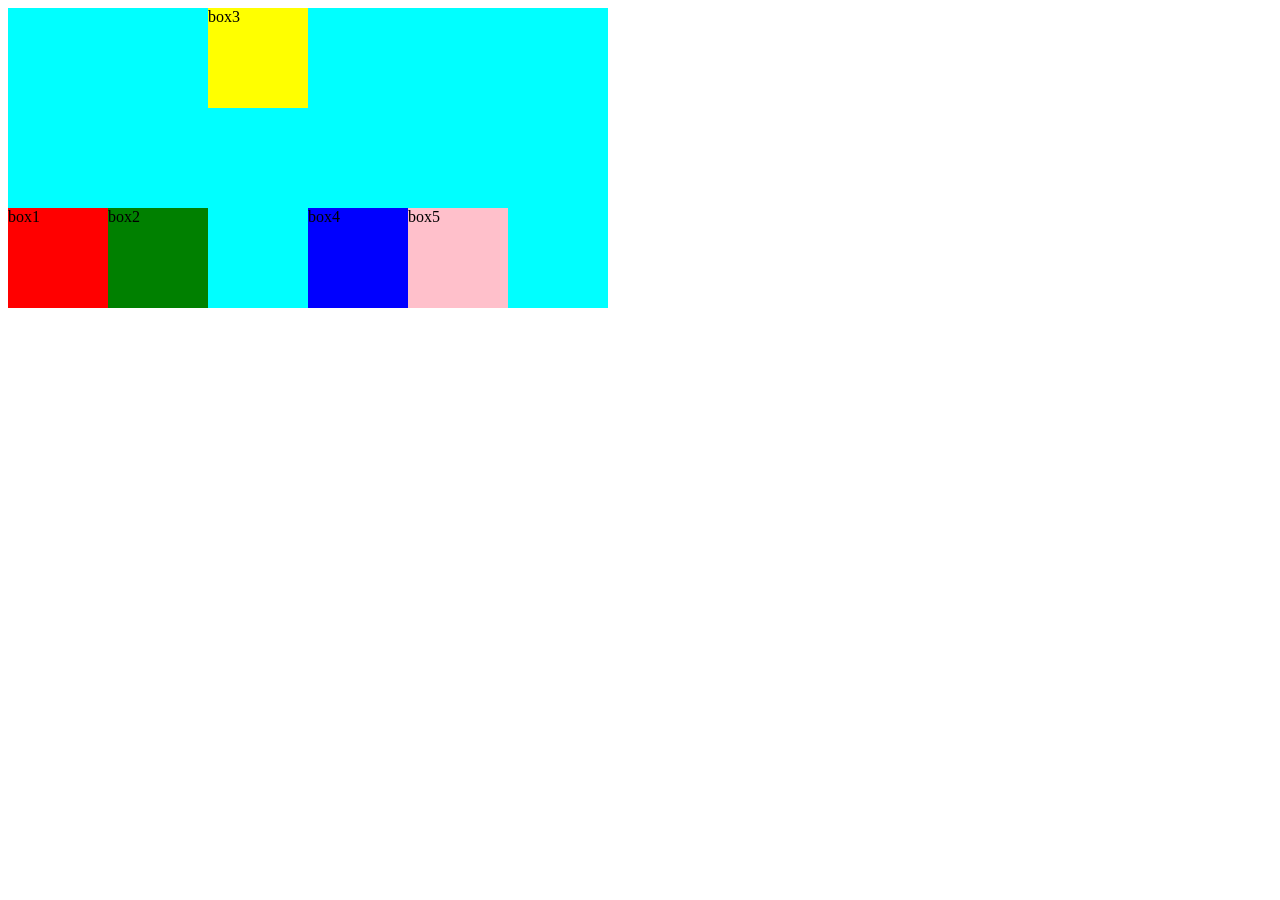
<file: flexbox.html>
<!DOCTYPE html>
<html lang="en">
<head>
    <meta charset="UTF-8">
    <meta name="viewport" content="width=device-width, initial-scale=1.0">
    <title>Flex box</title>
    <link rel="stylesheet" href="style.css">
</head>
<body>
    <div class="container">
        <div class="box" id="box1">box1</div>
        <div class="box" id="box2">box2</div>
        <div class="box" id="box3">box3</div>
        <div class="box" id="box4">box4</div>
        <div class="box" id="box5">box5</div>
        <!-- <div class="box" id="box6">box6</div> -->
        <!-- <div class="box" id="box7">box7</div> -->
        <!-- <div class="box" id="box8">box8</div> -->
        <!-- <div class="box" id="box9">box9</div> -->
    </div>
</body>
</html>
</file>
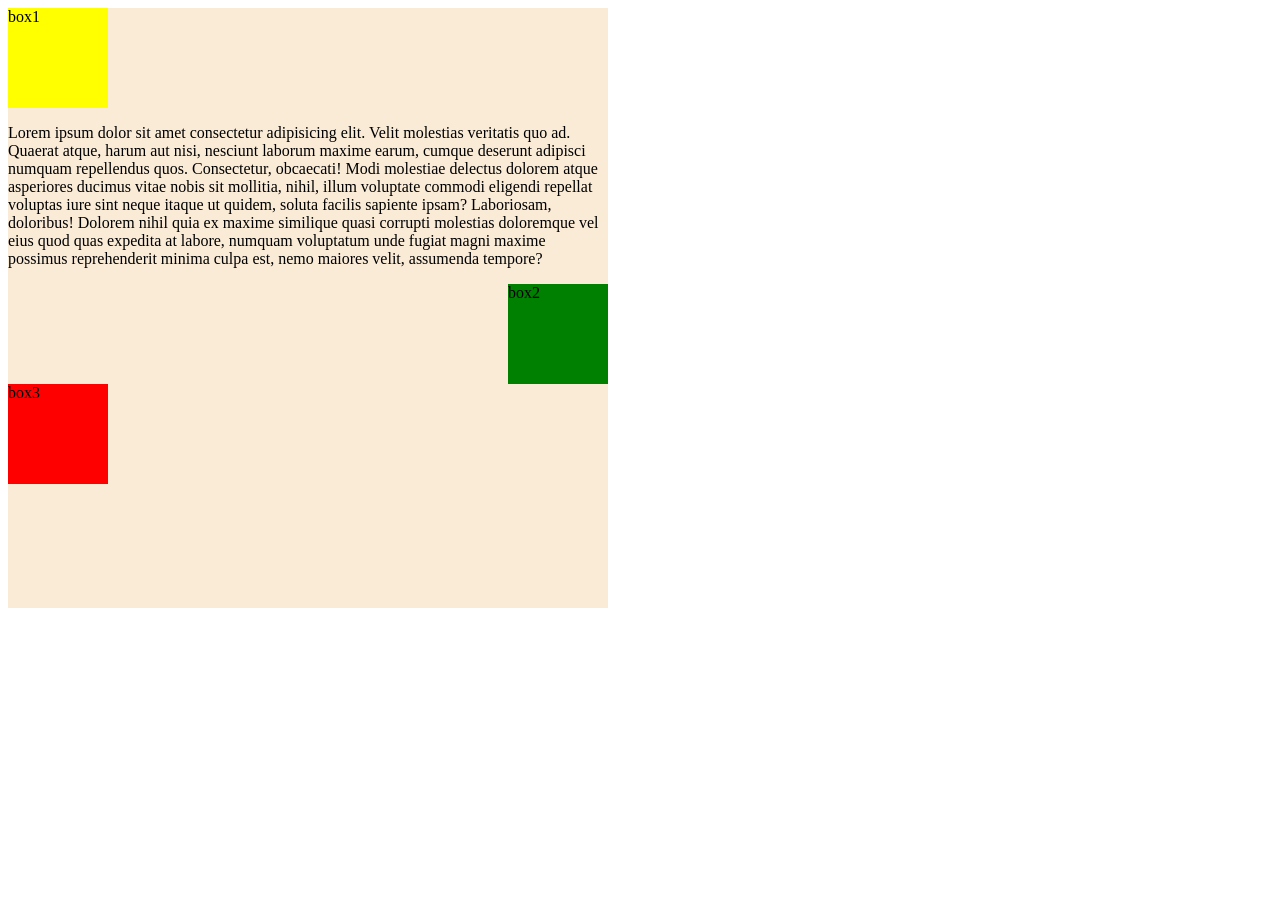
<file: float.html>
<!DOCTYPE html>
<html lang="en">
<head>
    <meta charset="UTF-8">
    <meta name="viewport" content="width=device-width, initial-scale=1.0">
    <title>Float</title>
    <link rel="stylesheet" href="style_02.css">
</head>
<body>
    <div class="main">
        <div class="box" id="box1">box1</div>
        <p>Lorem ipsum dolor sit amet consectetur adipisicing elit. Velit molestias veritatis quo ad. Quaerat atque, harum aut nisi, nesciunt laborum maxime earum, cumque deserunt adipisci numquam repellendus quos. Consectetur, obcaecati!
        Modi molestiae delectus dolorem atque asperiores ducimus vitae nobis sit mollitia, nihil, illum voluptate commodi eligendi repellat voluptas iure sint neque itaque ut quidem, soluta facilis sapiente ipsam? Laboriosam, doloribus!
        Dolorem nihil quia ex maxime similique quasi corrupti molestias doloremque vel eius quod quas expedita at labore, numquam voluptatum unde fugiat magni maxime possimus reprehenderit minima culpa est, nemo maiores velit, assumenda tempore?</p>
        <div class="box" id="box2">box2</div>
        <div class="box" id="box3">box3</div>
    </div>
</body>
</html>
</file>
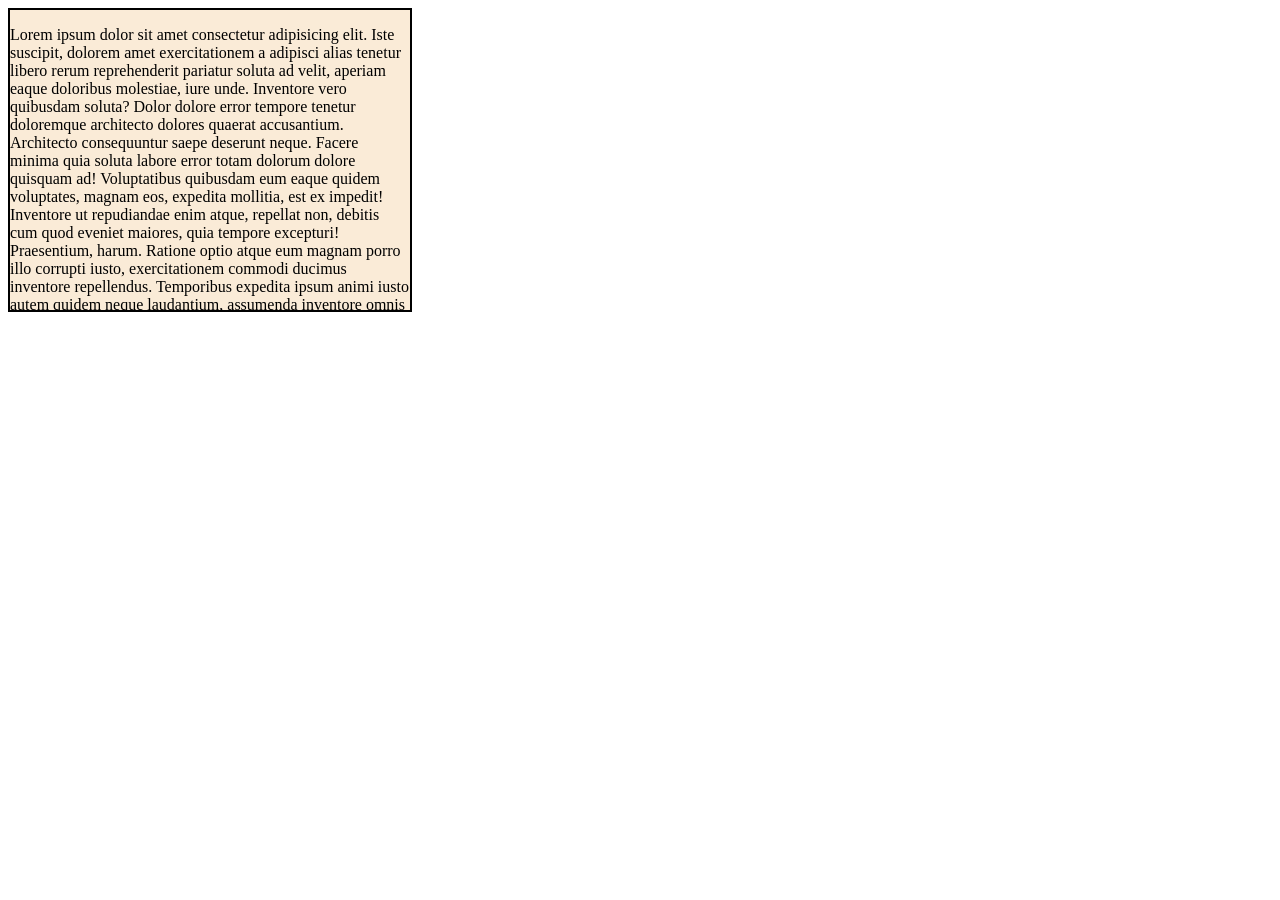
<file: overflow.html>
<!DOCTYPE html>
<html lang="en">
<head>
    <meta charset="UTF-8">
    <meta name="viewport" content="width=device-width, initial-scale=1.0">
    <title>overflow</title>
    <link rel="stylesheet" href="style_01.css">
</head>
<body>
    <div id="box">
        <p>Lorem ipsum dolor sit amet consectetur adipisicing elit. Iste suscipit, dolorem amet exercitationem a adipisci alias tenetur libero rerum reprehenderit pariatur soluta ad velit, aperiam eaque doloribus molestiae, iure unde.
        Inventore vero quibusdam soluta? Dolor dolore error tempore tenetur doloremque architecto dolores quaerat accusantium. Architecto consequuntur saepe deserunt neque. Facere minima quia soluta labore error totam dolorum dolore quisquam ad!
        Voluptatibus quibusdam eum eaque quidem voluptates, magnam eos, expedita mollitia, est ex impedit! Inventore ut repudiandae enim atque, repellat non, debitis cum quod eveniet maiores, quia tempore excepturi! Praesentium, harum.
        Ratione optio atque eum magnam porro illo corrupti iusto, exercitationem commodi ducimus inventore repellendus. Temporibus expedita ipsum animi iusto autem quidem neque laudantium, assumenda inventore omnis nisi quaerat labore dolor.
        Corrupti nisi incidunt vero repellendus eaque, veniam perferendis aspernatur nemo, tempore cum, animi eveniet unde deserunt id qui laudantium impedit reprehenderit. Velit reprehenderit ea cum obcaecati odit quas, illo atque.
        Esse quos cupiditate laboriosam cumque natus, odit officia, voluptates dolorem commodi, tenetur dolorum voluptate. Fugit est beatae distinctio dolorum, voluptates, harum adipisci minima sapiente maxime alias non voluptatum dicta vel?
        Velit est quasi nam nostrum veniam totam consequuntur numquam et soluta voluptas autem inventore vel, accusamus nemo repellat reiciendis porro esse? Dolorum, voluptate tempore? Explicabo exercitationem ratione voluptatibus perferendis laborum?
        Deleniti autem maxime eaque quaerat veniam, ipsa omnis. Deserunt tenetur aliquam odio, accusantium quas eligendi aperiam assumenda iure nemo a pariatur reprehenderit aut sint ex ab dicta praesentium soluta atque!
        Odio iste excepturi nemo nihil qui est omnis eum, et ex optio impedit laboriosam quam autem? Eligendi, quisquam ipsum ullam saepe adipisci veniam eveniet dolore. Quidem doloribus consequatur laudantium at?
        Labore alias, quod suscipit possimus animi explicabo quo beatae iste! Dicta odit voluptas eligendi dolorem, dignissimos inventore, velit facere consequuntur magnam quod quisquam vitae sed officia eaque ratione, similique vel.</p>
    </div>
</body>
</html>
</file>
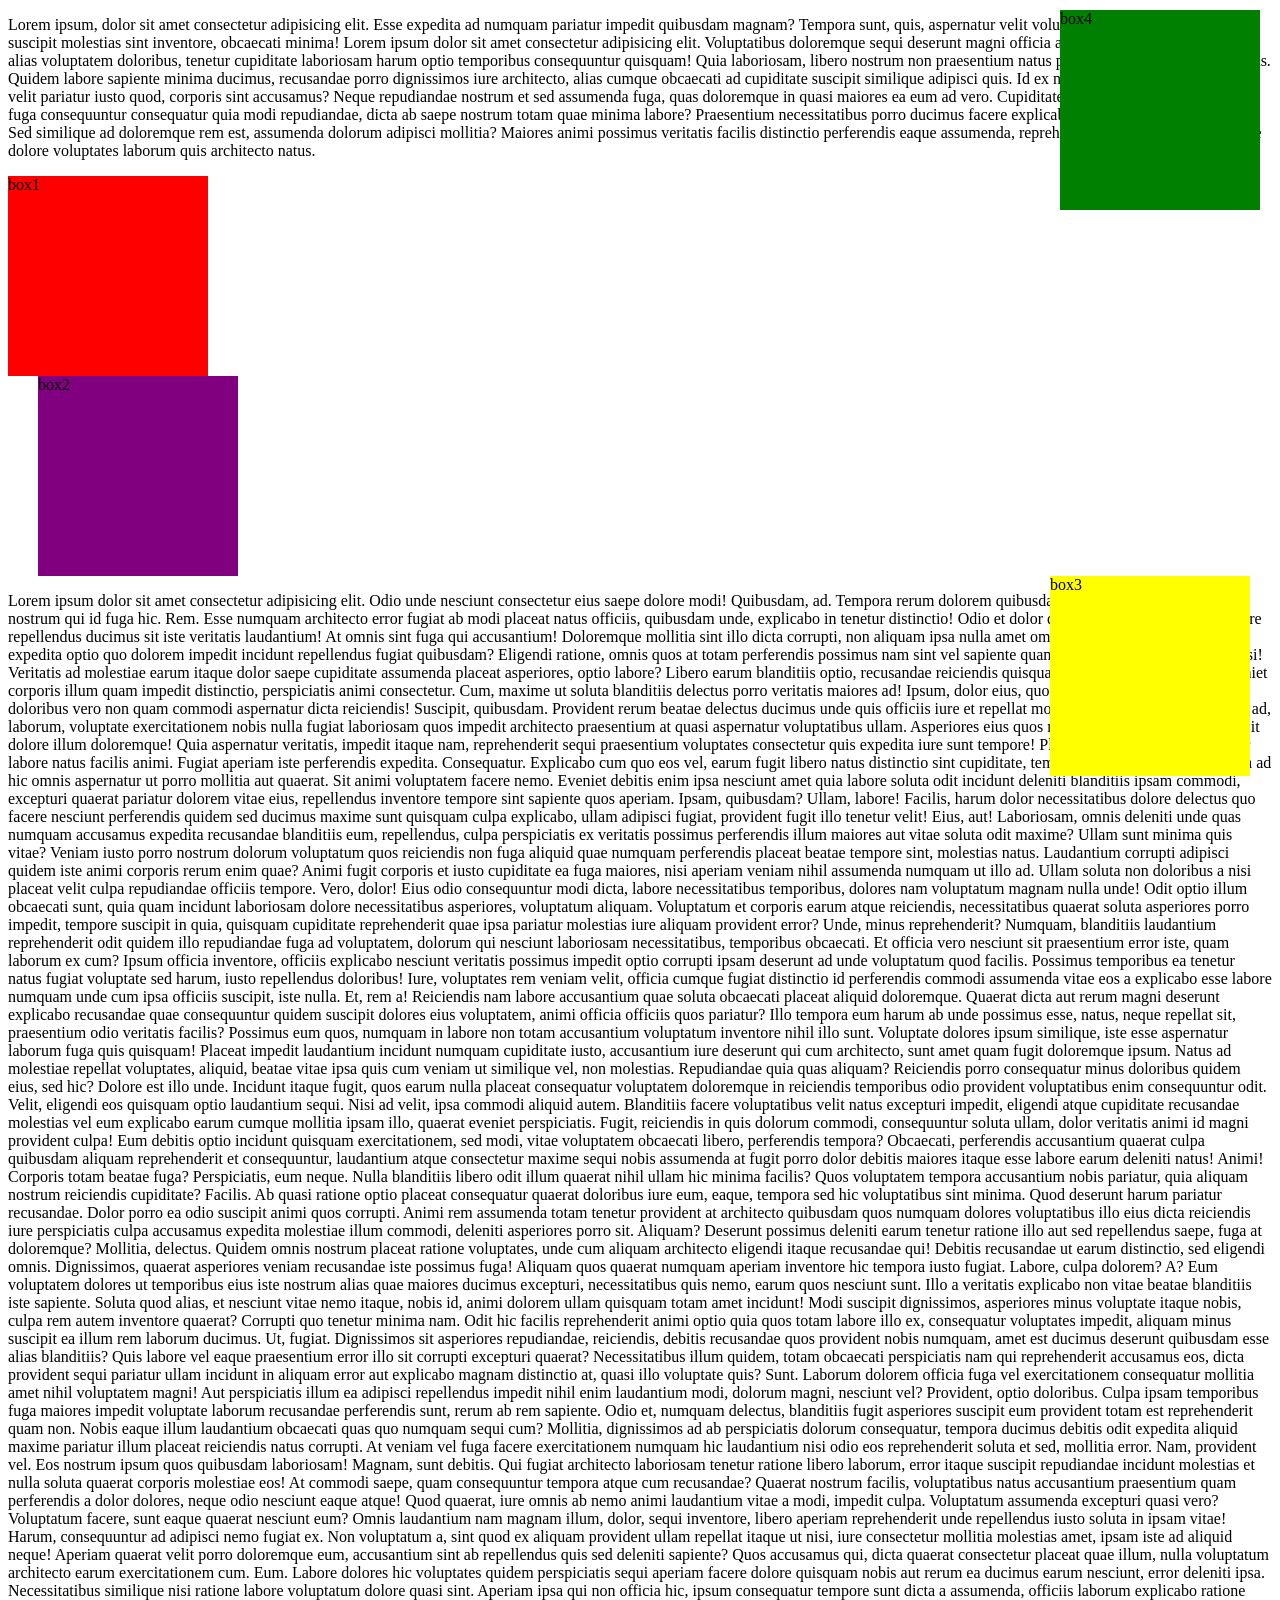
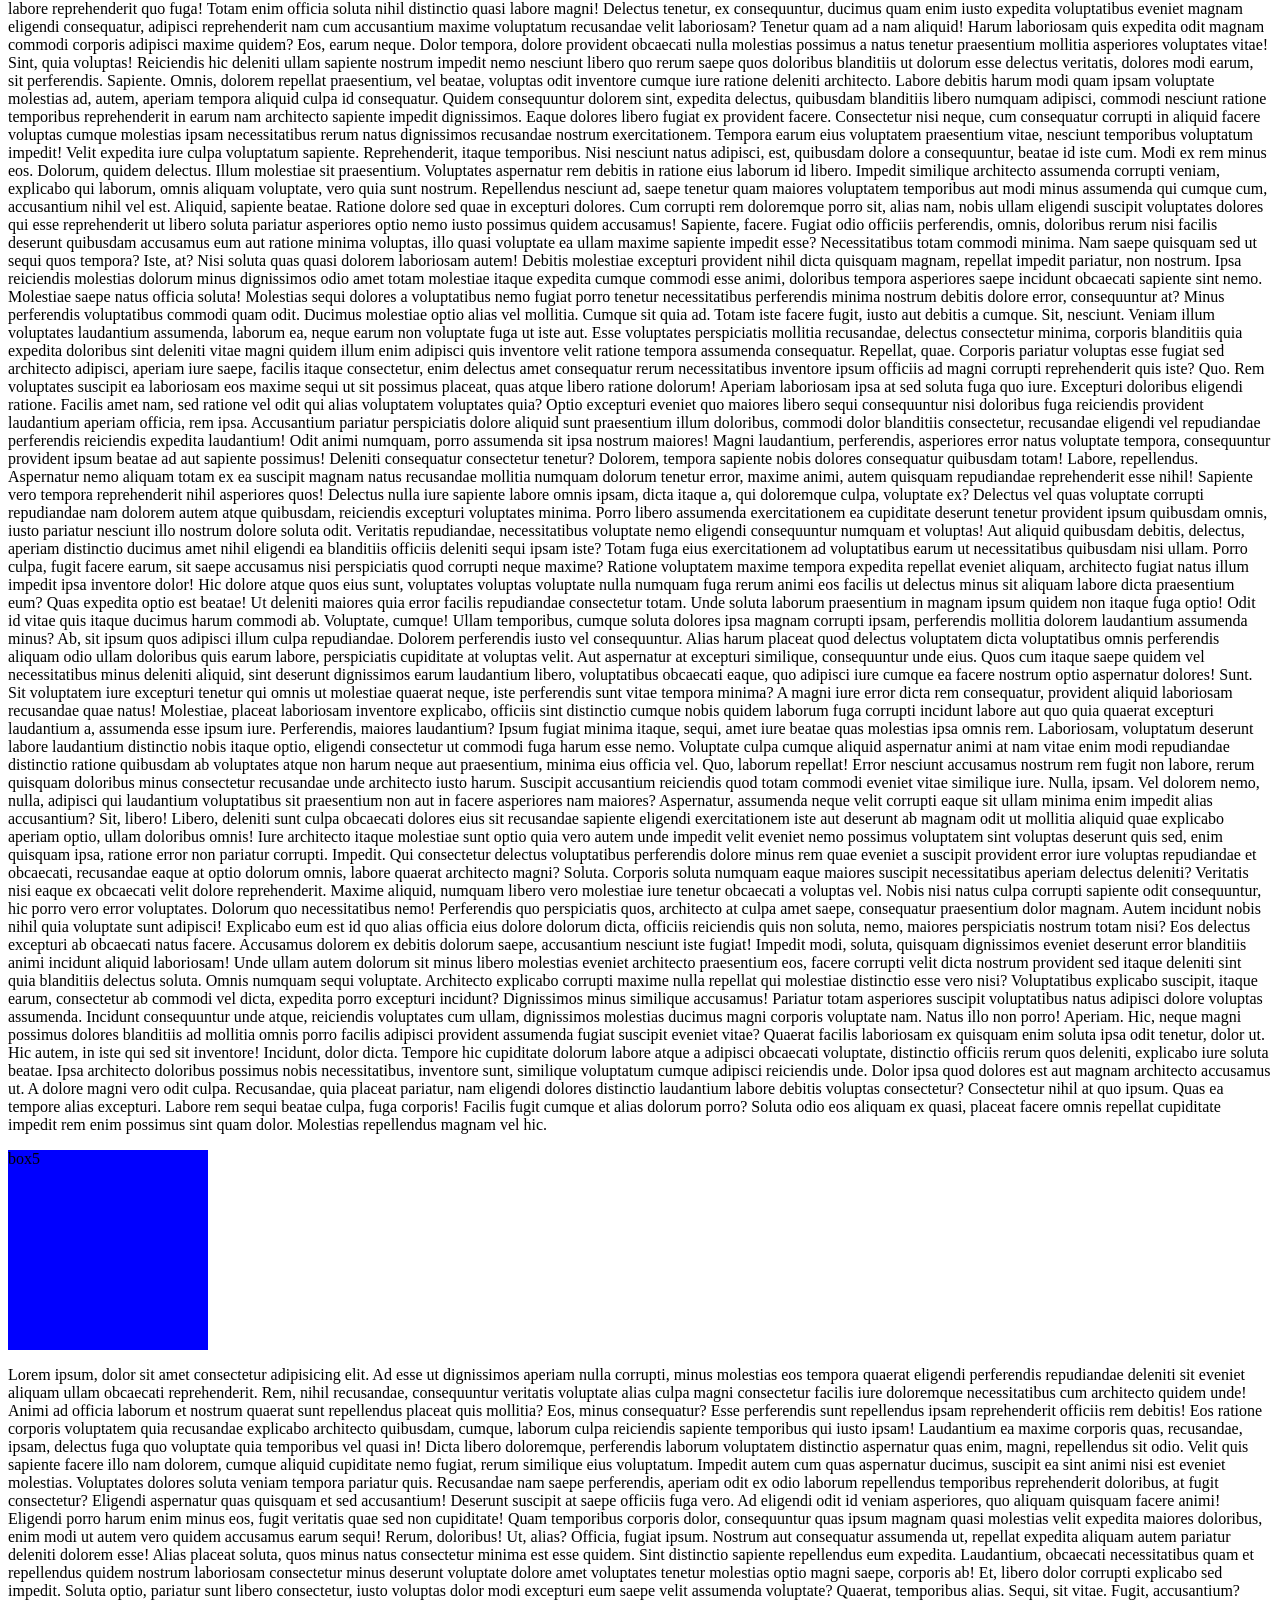
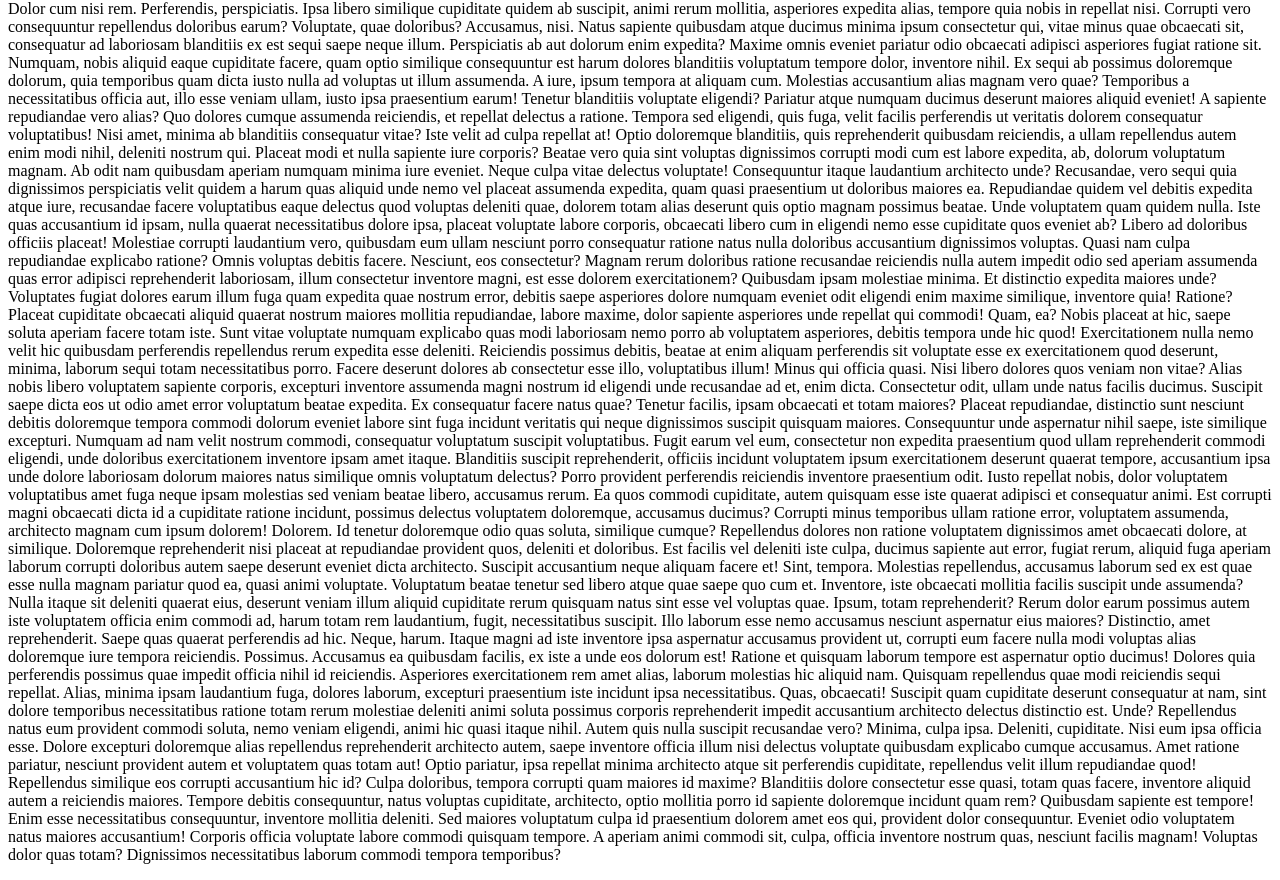
<file: position.html>
<!DOCTYPE html>
<html lang="en">
<head>
    <meta charset="UTF-8">
    <meta name="viewport" content="width=device-width, initial-scale=1.0">
    <title>position</title>
    <link rel="stylesheet" href="style_0.css">
</head>
<body>
    <p>Lorem ipsum, dolor sit amet consectetur adipisicing elit. Esse expedita ad numquam pariatur impedit quibusdam magnam? Tempora sunt, quis, aspernatur velit voluptatum nesciunt necessitatibus suscipit molestias sint inventore, obcaecati minima! Lorem ipsum dolor sit amet consectetur adipisicing elit. Voluptatibus doloremque sequi deserunt magni officia aliquam nobis dolorem id, amet alias voluptatem doloribus, tenetur cupiditate laboriosam harum optio temporibus consequuntur quisquam!
        Quia laboriosam, libero nostrum non praesentium natus provident fuga impedit doloribus. Quidem labore sapiente minima ducimus, recusandae porro dignissimos iure architecto, alias cumque obcaecati ad cupiditate suscipit similique adipisci quis.
        Id ex nam possimus ratione et amet velit pariatur iusto quod, corporis sint accusamus? Neque repudiandae nostrum et sed assumenda fuga, quas doloremque in quasi maiores ea eum ad vero.
        Cupiditate quos optio doloribus neque fuga consequuntur consequatur quia modi repudiandae, dicta ab saepe nostrum totam quae minima labore? Praesentium necessitatibus porro ducimus facere explicabo ea sunt expedita error quia.
        Sed similique ad doloremque rem est, assumenda dolorum adipisci mollitia? Maiores animi possimus veritatis facilis distinctio perferendis eaque assumenda, reprehenderit deleniti sunt aliquid iste dolore voluptates laborum quis architecto natus.</p>
        <div class="box" id="box1">box1</div>
        <div class="box" id="box2">box2</div>
        <div class="box" id="box3">box3</div>
        <div class="box" id="box4">box4</div>
        <p>Lorem ipsum dolor sit amet consectetur adipisicing elit. Odio unde nesciunt consectetur eius saepe dolore modi! Quibusdam, ad. Tempora rerum dolorem quibusdam molestiae? Praesentium nostrum qui id fuga hic. Rem.
        Esse numquam architecto error fugiat ab modi placeat natus officiis, quibusdam unde, explicabo in tenetur distinctio! Odio et dolor quidem adipisci quia, nihil labore repellendus ducimus sit iste veritatis laudantium!
        At omnis sint fuga qui accusantium! Doloremque mollitia sint illo dicta corrupti, non aliquam ipsa nulla amet omnis, sunt, accusantium cum expedita optio quo dolorem impedit incidunt repellendus fugiat quibusdam?
        Eligendi ratione, omnis quos at totam perferendis possimus nam sint vel sapiente quam magnam. Suscipit, libero quasi! Veritatis ad molestiae earum itaque dolor saepe cupiditate assumenda placeat asperiores, optio labore?
        Libero earum blanditiis optio, recusandae reiciendis quisquam totam tempore aut iure, eveniet corporis illum quam impedit distinctio, perspiciatis animi consectetur. Cum, maxime ut soluta blanditiis delectus porro veritatis maiores ad!
        Ipsum, dolor eius, quos corporis id obcaecati veritatis doloribus vero non quam commodi aspernatur dicta reiciendis! Suscipit, quibusdam. Provident rerum beatae delectus ducimus unde quis officiis iure et repellat molestiae.
        Quae sequi laudantium ad, laborum, voluptate exercitationem nobis nulla fugiat laboriosam quos impedit architecto praesentium at quasi aspernatur voluptatibus ullam. Asperiores eius quos mollitia repudiandae, laborum sit dolore illum doloremque!
        Quia aspernatur veritatis, impedit itaque nam, reprehenderit sequi praesentium voluptates consectetur quis expedita iure sunt tempore! Placeat, temporibus illo? Tenetur labore natus facilis animi. Fugiat aperiam iste perferendis expedita. Consequatur.
        Explicabo cum quo eos vel, earum fugit libero natus distinctio sint cupiditate, temporibus esse facilis laudantium ad hic omnis aspernatur ut porro mollitia aut quaerat. Sit animi voluptatem facere nemo.
        Eveniet debitis enim ipsa nesciunt amet quia labore soluta odit incidunt deleniti blanditiis ipsam commodi, excepturi quaerat pariatur dolorem vitae eius, repellendus inventore tempore sint sapiente quos aperiam. Ipsam, quibusdam?
        Ullam, labore! Facilis, harum dolor necessitatibus dolore delectus quo facere nesciunt perferendis quidem sed ducimus maxime sunt quisquam culpa explicabo, ullam adipisci fugiat, provident fugit illo tenetur velit! Eius, aut!
        Laboriosam, omnis deleniti unde quas numquam accusamus expedita recusandae blanditiis eum, repellendus, culpa perspiciatis ex veritatis possimus perferendis illum maiores aut vitae soluta odit maxime? Ullam sunt minima quis vitae?
        Veniam iusto porro nostrum dolorum voluptatum quos reiciendis non fuga aliquid quae numquam perferendis placeat beatae tempore sint, molestias natus. Laudantium corrupti adipisci quidem iste animi corporis rerum enim quae?
        Animi fugit corporis et iusto cupiditate ea fuga maiores, nisi aperiam veniam nihil assumenda numquam ut illo ad. Ullam soluta non doloribus a nisi placeat velit culpa repudiandae officiis tempore.
        Vero, dolor! Eius odio consequuntur modi dicta, labore necessitatibus temporibus, dolores nam voluptatum magnam nulla unde! Odit optio illum obcaecati sunt, quia quam incidunt laboriosam dolore necessitatibus asperiores, voluptatum aliquam.
        Voluptatum et corporis earum atque reiciendis, necessitatibus quaerat soluta asperiores porro impedit, tempore suscipit in quia, quisquam cupiditate reprehenderit quae ipsa pariatur molestias iure aliquam provident error? Unde, minus reprehenderit?
        Numquam, blanditiis laudantium reprehenderit odit quidem illo repudiandae fuga ad voluptatem, dolorum qui nesciunt laboriosam necessitatibus, temporibus obcaecati. Et officia vero nesciunt sit praesentium error iste, quam laborum ex cum?
        Ipsum officia inventore, officiis explicabo nesciunt veritatis possimus impedit optio corrupti ipsam deserunt ad unde voluptatum quod facilis. Possimus temporibus ea tenetur natus fugiat voluptate sed harum, iusto repellendus doloribus!
        Iure, voluptates rem veniam velit, officia cumque fugiat distinctio id perferendis commodi assumenda vitae eos a explicabo esse labore numquam unde cum ipsa officiis suscipit, iste nulla. Et, rem a!
        Reiciendis nam labore accusantium quae soluta obcaecati placeat aliquid doloremque. Quaerat dicta aut rerum magni deserunt explicabo recusandae quae consequuntur quidem suscipit dolores eius voluptatem, animi officia officiis quos pariatur?
        Illo tempora eum harum ab unde possimus esse, natus, neque repellat sit, praesentium odio veritatis facilis? Possimus eum quos, numquam in labore non totam accusantium voluptatum inventore nihil illo sunt.
        Voluptate dolores ipsum similique, iste esse aspernatur laborum fuga quis quisquam! Placeat impedit laudantium incidunt numquam cupiditate iusto, accusantium iure deserunt qui cum architecto, sunt amet quam fugit doloremque ipsum.
        Natus ad molestiae repellat voluptates, aliquid, beatae vitae ipsa quis cum veniam ut similique vel, non molestias. Repudiandae quia quas aliquam? Reiciendis porro consequatur minus doloribus quidem eius, sed hic?
        Dolore est illo unde. Incidunt itaque fugit, quos earum nulla placeat consequatur voluptatem doloremque in reiciendis temporibus odio provident voluptatibus enim consequuntur odit. Velit, eligendi eos quisquam optio laudantium sequi.
        Nisi ad velit, ipsa commodi aliquid autem. Blanditiis facere voluptatibus velit natus excepturi impedit, eligendi atque cupiditate recusandae molestias vel eum explicabo earum cumque mollitia ipsam illo, quaerat eveniet perspiciatis.
        Fugit, reiciendis in quis dolorum commodi, consequuntur soluta ullam, dolor veritatis animi id magni provident culpa! Eum debitis optio incidunt quisquam exercitationem, sed modi, vitae voluptatem obcaecati libero, perferendis tempora?
        Obcaecati, perferendis accusantium quaerat culpa quibusdam aliquam reprehenderit et consequuntur, laudantium atque consectetur maxime sequi nobis assumenda at fugit porro dolor debitis maiores itaque esse labore earum deleniti natus! Animi!
        Corporis totam beatae fuga? Perspiciatis, eum neque. Nulla blanditiis libero odit illum quaerat nihil ullam hic minima facilis? Quos voluptatem tempora accusantium nobis pariatur, quia aliquam nostrum reiciendis cupiditate? Facilis.
        Ab quasi ratione optio placeat consequatur quaerat doloribus iure eum, eaque, tempora sed hic voluptatibus sint minima. Quod deserunt harum pariatur recusandae. Dolor porro ea odio suscipit animi quos corrupti.
        Animi rem assumenda totam tenetur provident at architecto quibusdam quos numquam dolores voluptatibus illo eius dicta reiciendis iure perspiciatis culpa accusamus expedita molestiae illum commodi, deleniti asperiores porro sit. Aliquam?
        Deserunt possimus deleniti earum tenetur ratione illo aut sed repellendus saepe, fuga at doloremque? Mollitia, delectus. Quidem omnis nostrum placeat ratione voluptates, unde cum aliquam architecto eligendi itaque recusandae qui!
        Debitis recusandae ut earum distinctio, sed eligendi omnis. Dignissimos, quaerat asperiores veniam recusandae iste possimus fuga! Aliquam quos quaerat numquam aperiam inventore hic tempora iusto fugiat. Labore, culpa dolorem? A?
        Eum voluptatem dolores ut temporibus eius iste nostrum alias quae maiores ducimus excepturi, necessitatibus quis nemo, earum quos nesciunt sunt. Illo a veritatis explicabo non vitae beatae blanditiis iste sapiente.
        Soluta quod alias, et nesciunt vitae nemo itaque, nobis id, animi dolorem ullam quisquam totam amet incidunt! Modi suscipit dignissimos, asperiores minus voluptate itaque nobis, culpa rem autem inventore quaerat?
        Corrupti quo tenetur minima nam. Odit hic facilis reprehenderit animi optio quia quos totam labore illo ex, consequatur voluptates impedit, aliquam minus suscipit ea illum rem laborum ducimus. Ut, fugiat.
        Dignissimos sit asperiores repudiandae, reiciendis, debitis recusandae quos provident nobis numquam, amet est ducimus deserunt quibusdam esse alias blanditiis? Quis labore vel eaque praesentium error illo sit corrupti excepturi quaerat?
        Necessitatibus illum quidem, totam obcaecati perspiciatis nam qui reprehenderit accusamus eos, dicta provident sequi pariatur ullam incidunt in aliquam error aut explicabo magnam distinctio at, quasi illo voluptate quis? Sunt.
        Laborum dolorem officia fuga vel exercitationem consequatur mollitia amet nihil voluptatem magni! Aut perspiciatis illum ea adipisci repellendus impedit nihil enim laudantium modi, dolorum magni, nesciunt vel? Provident, optio doloribus.
        Culpa ipsam temporibus fuga maiores impedit voluptate laborum recusandae perferendis sunt, rerum ab rem sapiente. Odio et, numquam delectus, blanditiis fugit asperiores suscipit eum provident totam est reprehenderit quam non.
        Nobis eaque illum laudantium obcaecati quas quo numquam sequi cum? Mollitia, dignissimos ad ab perspiciatis dolorum consequatur, tempora ducimus debitis odit expedita aliquid maxime pariatur illum placeat reiciendis natus corrupti.
        At veniam vel fuga facere exercitationem numquam hic laudantium nisi odio eos reprehenderit soluta et sed, mollitia error. Nam, provident vel. Eos nostrum ipsum quos quibusdam laboriosam! Magnam, sunt debitis.
        Qui fugiat architecto laboriosam tenetur ratione libero laborum, error itaque suscipit repudiandae incidunt molestias et nulla soluta quaerat corporis molestiae eos! At commodi saepe, quam consequuntur tempora atque cum recusandae?
        Quaerat nostrum facilis, voluptatibus natus accusantium praesentium quam perferendis a dolor dolores, neque odio nesciunt eaque atque! Quod quaerat, iure omnis ab nemo animi laudantium vitae a modi, impedit culpa.
        Voluptatum assumenda excepturi quasi vero? Voluptatum facere, sunt eaque quaerat nesciunt eum? Omnis laudantium nam magnam illum, dolor, sequi inventore, libero aperiam reprehenderit unde repellendus iusto soluta in ipsam vitae!
        Harum, consequuntur ad adipisci nemo fugiat ex. Non voluptatum a, sint quod ex aliquam provident ullam repellat itaque ut nisi, iure consectetur mollitia molestias amet, ipsam iste ad aliquid neque!
        Aperiam quaerat velit porro doloremque eum, accusantium sint ab repellendus quis sed deleniti sapiente? Quos accusamus qui, dicta quaerat consectetur placeat quae illum, nulla voluptatum architecto earum exercitationem cum. Eum.
        Labore dolores hic voluptates quidem perspiciatis sequi aperiam facere dolore quisquam nobis aut rerum ea ducimus earum nesciunt, error deleniti ipsa. Necessitatibus similique nisi ratione labore voluptatum dolore quasi sint.
        Aperiam ipsa qui non officia hic, ipsum consequatur tempore sunt dicta a assumenda, officiis laborum explicabo ratione labore reprehenderit quo fuga! Totam enim officia soluta nihil distinctio quasi labore magni!
        Delectus tenetur, ex consequuntur, ducimus quam enim iusto expedita voluptatibus eveniet magnam eligendi consequatur, adipisci reprehenderit nam cum accusantium maxime voluptatum recusandae velit laboriosam? Tenetur quam ad a nam aliquid!
        Harum laboriosam quis expedita odit magnam commodi corporis adipisci maxime quidem? Eos, earum neque. Dolor tempora, dolore provident obcaecati nulla molestias possimus a natus tenetur praesentium mollitia asperiores voluptates vitae!
        Sint, quia voluptas! Reiciendis hic deleniti ullam sapiente nostrum impedit nemo nesciunt libero quo rerum saepe quos doloribus blanditiis ut dolorum esse delectus veritatis, dolores modi earum, sit perferendis. Sapiente.
        Omnis, dolorem repellat praesentium, vel beatae, voluptas odit inventore cumque iure ratione deleniti architecto. Labore debitis harum modi quam ipsam voluptate molestias ad, autem, aperiam tempora aliquid culpa id consequatur.
        Quidem consequuntur dolorem sint, expedita delectus, quibusdam blanditiis libero numquam adipisci, commodi nesciunt ratione temporibus reprehenderit in earum nam architecto sapiente impedit dignissimos. Eaque dolores libero fugiat ex provident facere.
        Consectetur nisi neque, cum consequatur corrupti in aliquid facere voluptas cumque molestias ipsam necessitatibus rerum natus dignissimos recusandae nostrum exercitationem. Tempora earum eius voluptatem praesentium vitae, nesciunt temporibus voluptatum impedit!
        Velit expedita iure culpa voluptatum sapiente. Reprehenderit, itaque temporibus. Nisi nesciunt natus adipisci, est, quibusdam dolore a consequuntur, beatae id iste cum. Modi ex rem minus eos. Dolorum, quidem delectus.
        Illum molestiae sit praesentium. Voluptates aspernatur rem debitis in ratione eius laborum id libero. Impedit similique architecto assumenda corrupti veniam, explicabo qui laborum, omnis aliquam voluptate, vero quia sunt nostrum.
        Repellendus nesciunt ad, saepe tenetur quam maiores voluptatem temporibus aut modi minus assumenda qui cumque cum, accusantium nihil vel est. Aliquid, sapiente beatae. Ratione dolore sed quae in excepturi dolores.
        Cum corrupti rem doloremque porro sit, alias nam, nobis ullam eligendi suscipit voluptates dolores qui esse reprehenderit ut libero soluta pariatur asperiores optio nemo iusto possimus quidem accusamus! Sapiente, facere.
        Fugiat odio officiis perferendis, omnis, doloribus rerum nisi facilis deserunt quibusdam accusamus eum aut ratione minima voluptas, illo quasi voluptate ea ullam maxime sapiente impedit esse? Necessitatibus totam commodi minima.
        Nam saepe quisquam sed ut sequi quos tempora? Iste, at? Nisi soluta quas quasi dolorem laboriosam autem! Debitis molestiae excepturi provident nihil dicta quisquam magnam, repellat impedit pariatur, non nostrum.
        Ipsa reiciendis molestias dolorum minus dignissimos odio amet totam molestiae itaque expedita cumque commodi esse animi, doloribus tempora asperiores saepe incidunt obcaecati sapiente sint nemo. Molestiae saepe natus officia soluta!
        Molestias sequi dolores a voluptatibus nemo fugiat porro tenetur necessitatibus perferendis minima nostrum debitis dolore error, consequuntur at? Minus perferendis voluptatibus commodi quam odit. Ducimus molestiae optio alias vel mollitia.
        Cumque sit quia ad. Totam iste facere fugit, iusto aut debitis a cumque. Sit, nesciunt. Veniam illum voluptates laudantium assumenda, laborum ea, neque earum non voluptate fuga ut iste aut.
        Esse voluptates perspiciatis mollitia recusandae, delectus consectetur minima, corporis blanditiis quia expedita doloribus sint deleniti vitae magni quidem illum enim adipisci quis inventore velit ratione tempora assumenda consequatur. Repellat, quae.
        Corporis pariatur voluptas esse fugiat sed architecto adipisci, aperiam iure saepe, facilis itaque consectetur, enim delectus amet consequatur rerum necessitatibus inventore ipsum officiis ad magni corrupti reprehenderit quis iste? Quo.
        Rem voluptates suscipit ea laboriosam eos maxime sequi ut sit possimus placeat, quas atque libero ratione dolorum! Aperiam laboriosam ipsa at sed soluta fuga quo iure. Excepturi doloribus eligendi ratione.
        Facilis amet nam, sed ratione vel odit qui alias voluptatem voluptates quia? Optio excepturi eveniet quo maiores libero sequi consequuntur nisi doloribus fuga reiciendis provident laudantium aperiam officia, rem ipsa.
        Accusantium pariatur perspiciatis dolore aliquid sunt praesentium illum doloribus, commodi dolor blanditiis consectetur, recusandae eligendi vel repudiandae perferendis reiciendis expedita laudantium! Odit animi numquam, porro assumenda sit ipsa nostrum maiores!
        Magni laudantium, perferendis, asperiores error natus voluptate tempora, consequuntur provident ipsum beatae ad aut sapiente possimus! Deleniti consequatur consectetur tenetur? Dolorem, tempora sapiente nobis dolores consequatur quibusdam totam! Labore, repellendus.
        Aspernatur nemo aliquam totam ex ea suscipit magnam natus recusandae mollitia numquam dolorum tenetur error, maxime animi, autem quisquam repudiandae reprehenderit esse nihil! Sapiente vero tempora reprehenderit nihil asperiores quos!
        Delectus nulla iure sapiente labore omnis ipsam, dicta itaque a, qui doloremque culpa, voluptate ex? Delectus vel quas voluptate corrupti repudiandae nam dolorem autem atque quibusdam, reiciendis excepturi voluptates minima.
        Porro libero assumenda exercitationem ea cupiditate deserunt tenetur provident ipsum quibusdam omnis, iusto pariatur nesciunt illo nostrum dolore soluta odit. Veritatis repudiandae, necessitatibus voluptate nemo eligendi consequuntur numquam et voluptas!
        Aut aliquid quibusdam debitis, delectus, aperiam distinctio ducimus amet nihil eligendi ea blanditiis officiis deleniti sequi ipsam iste? Totam fuga eius exercitationem ad voluptatibus earum ut necessitatibus quibusdam nisi ullam.
        Porro culpa, fugit facere earum, sit saepe accusamus nisi perspiciatis quod corrupti neque maxime? Ratione voluptatem maxime tempora expedita repellat eveniet aliquam, architecto fugiat natus illum impedit ipsa inventore dolor!
        Hic dolore atque quos eius sunt, voluptates voluptas voluptate nulla numquam fuga rerum animi eos facilis ut delectus minus sit aliquam labore dicta praesentium eum? Quas expedita optio est beatae!
        Ut deleniti maiores quia error facilis repudiandae consectetur totam. Unde soluta laborum praesentium in magnam ipsum quidem non itaque fuga optio! Odit id vitae quis itaque ducimus harum commodi ab.
        Voluptate, cumque! Ullam temporibus, cumque soluta dolores ipsa magnam corrupti ipsam, perferendis mollitia dolorem laudantium assumenda minus? Ab, sit ipsum quos adipisci illum culpa repudiandae. Dolorem perferendis iusto vel consequuntur.
        Alias harum placeat quod delectus voluptatem dicta voluptatibus omnis perferendis aliquam odio ullam doloribus quis earum labore, perspiciatis cupiditate at voluptas velit. Aut aspernatur at excepturi similique, consequuntur unde eius.
        Quos cum itaque saepe quidem vel necessitatibus minus deleniti aliquid, sint deserunt dignissimos earum laudantium libero, voluptatibus obcaecati eaque, quo adipisci iure cumque ea facere nostrum optio aspernatur dolores! Sunt.
        Sit voluptatem iure excepturi tenetur qui omnis ut molestiae quaerat neque, iste perferendis sunt vitae tempora minima? A magni iure error dicta rem consequatur, provident aliquid laboriosam recusandae quae natus!
        Molestiae, placeat laboriosam inventore explicabo, officiis sint distinctio cumque nobis quidem laborum fuga corrupti incidunt labore aut quo quia quaerat excepturi laudantium a, assumenda esse ipsum iure. Perferendis, maiores laudantium?
        Ipsum fugiat minima itaque, sequi, amet iure beatae quas molestias ipsa omnis rem. Laboriosam, voluptatum deserunt labore laudantium distinctio nobis itaque optio, eligendi consectetur ut commodi fuga harum esse nemo.
        Voluptate culpa cumque aliquid aspernatur animi at nam vitae enim modi repudiandae distinctio ratione quibusdam ab voluptates atque non harum neque aut praesentium, minima eius officia vel. Quo, laborum repellat!
        Error nesciunt accusamus nostrum rem fugit non labore, rerum quisquam doloribus minus consectetur recusandae unde architecto iusto harum. Suscipit accusantium reiciendis quod totam commodi eveniet vitae similique iure. Nulla, ipsam.
        Vel dolorem nemo, nulla, adipisci qui laudantium voluptatibus sit praesentium non aut in facere asperiores nam maiores? Aspernatur, assumenda neque velit corrupti eaque sit ullam minima enim impedit alias accusantium?
        Sit, libero! Libero, deleniti sunt culpa obcaecati dolores eius sit recusandae sapiente eligendi exercitationem iste aut deserunt ab magnam odit ut mollitia aliquid quae explicabo aperiam optio, ullam doloribus omnis!
        Iure architecto itaque molestiae sunt optio quia vero autem unde impedit velit eveniet nemo possimus voluptatem sint voluptas deserunt quis sed, enim quisquam ipsa, ratione error non pariatur corrupti. Impedit.
        Qui consectetur delectus voluptatibus perferendis dolore minus rem quae eveniet a suscipit provident error iure voluptas repudiandae et obcaecati, recusandae eaque at optio dolorum omnis, labore quaerat architecto magni? Soluta.
        Corporis soluta numquam eaque maiores suscipit necessitatibus aperiam delectus deleniti? Veritatis nisi eaque ex obcaecati velit dolore reprehenderit. Maxime aliquid, numquam libero vero molestiae iure tenetur obcaecati a voluptas vel.
        Nobis nisi natus culpa corrupti sapiente odit consequuntur, hic porro vero error voluptates. Dolorum quo necessitatibus nemo! Perferendis quo perspiciatis quos, architecto at culpa amet saepe, consequatur praesentium dolor magnam.
        Autem incidunt nobis nihil quia voluptate sunt adipisci! Explicabo eum est id quo alias officia eius dolore dolorum dicta, officiis reiciendis quis non soluta, nemo, maiores perspiciatis nostrum totam nisi?
        Eos delectus excepturi ab obcaecati natus facere. Accusamus dolorem ex debitis dolorum saepe, accusantium nesciunt iste fugiat! Impedit modi, soluta, quisquam dignissimos eveniet deserunt error blanditiis animi incidunt aliquid laboriosam!
        Unde ullam autem dolorum sit minus libero molestias eveniet architecto praesentium eos, facere corrupti velit dicta nostrum provident sed itaque deleniti sint quia blanditiis delectus soluta. Omnis numquam sequi voluptate.
        Architecto explicabo corrupti maxime nulla repellat qui molestiae distinctio esse vero nisi? Voluptatibus explicabo suscipit, itaque earum, consectetur ab commodi vel dicta, expedita porro excepturi incidunt? Dignissimos minus similique accusamus!
        Pariatur totam asperiores suscipit voluptatibus natus adipisci dolore voluptas assumenda. Incidunt consequuntur unde atque, reiciendis voluptates cum ullam, dignissimos molestias ducimus magni corporis voluptate nam. Natus illo non porro! Aperiam.
        Hic, neque magni possimus dolores blanditiis ad mollitia omnis porro facilis adipisci provident assumenda fugiat suscipit eveniet vitae? Quaerat facilis laboriosam ex quisquam enim soluta ipsa odit tenetur, dolor ut.
        Hic autem, in iste qui sed sit inventore! Incidunt, dolor dicta. Tempore hic cupiditate dolorum labore atque a adipisci obcaecati voluptate, distinctio officiis rerum quos deleniti, explicabo iure soluta beatae.
        Ipsa architecto doloribus possimus nobis necessitatibus, inventore sunt, similique voluptatum cumque adipisci reiciendis unde. Dolor ipsa quod dolores est aut magnam architecto accusamus ut. A dolore magni vero odit culpa.
        Recusandae, quia placeat pariatur, nam eligendi dolores distinctio laudantium labore debitis voluptas consectetur? Consectetur nihil at quo ipsum. Quas ea tempore alias excepturi. Labore rem sequi beatae culpa, fuga corporis!
        Facilis fugit cumque et alias dolorum porro? Soluta odio eos aliquam ex quasi, placeat facere omnis repellat cupiditate impedit rem enim possimus sint quam dolor. Molestias repellendus magnam vel hic.</p>
        <div class="box" id="box5">box5</div>
        <p>
            Lorem ipsum, dolor sit amet consectetur adipisicing elit. Ad esse ut dignissimos aperiam nulla corrupti, minus molestias eos tempora quaerat eligendi perferendis repudiandae deleniti sit eveniet aliquam ullam obcaecati reprehenderit.
            Rem, nihil recusandae, consequuntur veritatis voluptate alias culpa magni consectetur facilis iure doloremque necessitatibus cum architecto quidem unde! Animi ad officia laborum et nostrum quaerat sunt repellendus placeat quis mollitia?
            Eos, minus consequatur? Esse perferendis sunt repellendus ipsam reprehenderit officiis rem debitis! Eos ratione corporis voluptatem quia recusandae explicabo architecto quibusdam, cumque, laborum culpa reiciendis sapiente temporibus qui iusto ipsam!
            Laudantium ea maxime corporis quas, recusandae, ipsam, delectus fuga quo voluptate quia temporibus vel quasi in! Dicta libero doloremque, perferendis laborum voluptatem distinctio aspernatur quas enim, magni, repellendus sit odio.
            Velit quis sapiente facere illo nam dolorem, cumque aliquid cupiditate nemo fugiat, rerum similique eius voluptatum. Impedit autem cum quas aspernatur ducimus, suscipit ea sint animi nisi est eveniet molestias.
            Voluptates dolores soluta veniam tempora pariatur quis. Recusandae nam saepe perferendis, aperiam odit ex odio laborum repellendus temporibus reprehenderit doloribus, at fugit consectetur? Eligendi aspernatur quas quisquam et sed accusantium!
            Deserunt suscipit at saepe officiis fuga vero. Ad eligendi odit id veniam asperiores, quo aliquam quisquam facere animi! Eligendi porro harum enim minus eos, fugit veritatis quae sed non cupiditate!
            Quam temporibus corporis dolor, consequuntur quas ipsum magnam quasi molestias velit expedita maiores doloribus, enim modi ut autem vero quidem accusamus earum sequi! Rerum, doloribus! Ut, alias? Officia, fugiat ipsum.
            Nostrum aut consequatur assumenda ut, repellat expedita aliquam autem pariatur deleniti dolorem esse! Alias placeat soluta, quos minus natus consectetur minima est esse quidem. Sint distinctio sapiente repellendus eum expedita.
            Laudantium, obcaecati necessitatibus quam et repellendus quidem nostrum laboriosam consectetur minus deserunt voluptate dolore amet voluptates tenetur molestias optio magni saepe, corporis ab! Et, libero dolor corrupti explicabo sed impedit.
            Soluta optio, pariatur sunt libero consectetur, iusto voluptas dolor modi excepturi eum saepe velit assumenda voluptate? Quaerat, temporibus alias. Sequi, sit vitae. Fugit, accusantium? Dolor cum nisi rem. Perferendis, perspiciatis.
            Ipsa libero similique cupiditate quidem ab suscipit, animi rerum mollitia, asperiores expedita alias, tempore quia nobis in repellat nisi. Corrupti vero consequuntur repellendus doloribus earum? Voluptate, quae doloribus? Accusamus, nisi.
            Natus sapiente quibusdam atque ducimus minima ipsum consectetur qui, vitae minus quae obcaecati sit, consequatur ad laboriosam blanditiis ex est sequi saepe neque illum. Perspiciatis ab aut dolorum enim expedita?
            Maxime omnis eveniet pariatur odio obcaecati adipisci asperiores fugiat ratione sit. Numquam, nobis aliquid eaque cupiditate facere, quam optio similique consequuntur est harum dolores blanditiis voluptatum tempore dolor, inventore nihil.
            Ex sequi ab possimus doloremque dolorum, quia temporibus quam dicta iusto nulla ad voluptas ut illum assumenda. A iure, ipsum tempora at aliquam cum. Molestias accusantium alias magnam vero quae?
            Temporibus a necessitatibus officia aut, illo esse veniam ullam, iusto ipsa praesentium earum! Tenetur blanditiis voluptate eligendi? Pariatur atque numquam ducimus deserunt maiores aliquid eveniet! A sapiente repudiandae vero alias?
            Quo dolores cumque assumenda reiciendis, et repellat delectus a ratione. Tempora sed eligendi, quis fuga, velit facilis perferendis ut veritatis dolorem consequatur voluptatibus! Nisi amet, minima ab blanditiis consequatur vitae?
            Iste velit ad culpa repellat at! Optio doloremque blanditiis, quis reprehenderit quibusdam reiciendis, a ullam repellendus autem enim modi nihil, deleniti nostrum qui. Placeat modi et nulla sapiente iure corporis?
            Beatae vero quia sint voluptas dignissimos corrupti modi cum est labore expedita, ab, dolorum voluptatum magnam. Ab odit nam quibusdam aperiam numquam minima iure eveniet. Neque culpa vitae delectus voluptate!
            Consequuntur itaque laudantium architecto unde? Recusandae, vero sequi quia dignissimos perspiciatis velit quidem a harum quas aliquid unde nemo vel placeat assumenda expedita, quam quasi praesentium ut doloribus maiores ea.
            Repudiandae quidem vel debitis expedita atque iure, recusandae facere voluptatibus eaque delectus quod voluptas deleniti quae, dolorem totam alias deserunt quis optio magnam possimus beatae. Unde voluptatem quam quidem nulla.
            Iste quas accusantium id ipsam, nulla quaerat necessitatibus dolore ipsa, placeat voluptate labore corporis, obcaecati libero cum in eligendi nemo esse cupiditate quos eveniet ab? Libero ad doloribus officiis placeat!
            Molestiae corrupti laudantium vero, quibusdam eum ullam nesciunt porro consequatur ratione natus nulla doloribus accusantium dignissimos voluptas. Quasi nam culpa repudiandae explicabo ratione? Omnis voluptas debitis facere. Nesciunt, eos consectetur?
            Magnam rerum doloribus ratione recusandae reiciendis nulla autem impedit odio sed aperiam assumenda quas error adipisci reprehenderit laboriosam, illum consectetur inventore magni, est esse dolorem exercitationem? Quibusdam ipsam molestiae minima.
            Et distinctio expedita maiores unde? Voluptates fugiat dolores earum illum fuga quam expedita quae nostrum error, debitis saepe asperiores dolore numquam eveniet odit eligendi enim maxime similique, inventore quia! Ratione?
            Placeat cupiditate obcaecati aliquid quaerat nostrum maiores mollitia repudiandae, labore maxime, dolor sapiente asperiores unde repellat qui commodi! Quam, ea? Nobis placeat at hic, saepe soluta aperiam facere totam iste.
            Sunt vitae voluptate numquam explicabo quas modi laboriosam nemo porro ab voluptatem asperiores, debitis tempora unde hic quod! Exercitationem nulla nemo velit hic quibusdam perferendis repellendus rerum expedita esse deleniti.
            Reiciendis possimus debitis, beatae at enim aliquam perferendis sit voluptate esse ex exercitationem quod deserunt, minima, laborum sequi totam necessitatibus porro. Facere deserunt dolores ab consectetur esse illo, voluptatibus illum!
            Minus qui officia quasi. Nisi libero dolores quos veniam non vitae? Alias nobis libero voluptatem sapiente corporis, excepturi inventore assumenda magni nostrum id eligendi unde recusandae ad et, enim dicta.
            Consectetur odit, ullam unde natus facilis ducimus. Suscipit saepe dicta eos ut odio amet error voluptatum beatae expedita. Ex consequatur facere natus quae? Tenetur facilis, ipsam obcaecati et totam maiores?
            Placeat repudiandae, distinctio sunt nesciunt debitis doloremque tempora commodi dolorum eveniet labore sint fuga incidunt veritatis qui neque dignissimos suscipit quisquam maiores. Consequuntur unde aspernatur nihil saepe, iste similique excepturi.
            Numquam ad nam velit nostrum commodi, consequatur voluptatum suscipit voluptatibus. Fugit earum vel eum, consectetur non expedita praesentium quod ullam reprehenderit commodi eligendi, unde doloribus exercitationem inventore ipsam amet itaque.
            Blanditiis suscipit reprehenderit, officiis incidunt voluptatem ipsum exercitationem deserunt quaerat tempore, accusantium ipsa unde dolore laboriosam dolorum maiores natus similique omnis voluptatum delectus? Porro provident perferendis reiciendis inventore praesentium odit.
            Iusto repellat nobis, dolor voluptatem voluptatibus amet fuga neque ipsam molestias sed veniam beatae libero, accusamus rerum. Ea quos commodi cupiditate, autem quisquam esse iste quaerat adipisci et consequatur animi.
            Est corrupti magni obcaecati dicta id a cupiditate ratione incidunt, possimus delectus voluptatem doloremque, accusamus ducimus? Corrupti minus temporibus ullam ratione error, voluptatem assumenda, architecto magnam cum ipsum dolorem! Dolorem.
            Id tenetur doloremque odio quas soluta, similique cumque? Repellendus dolores non ratione voluptatem dignissimos amet obcaecati dolore, at similique. Doloremque reprehenderit nisi placeat at repudiandae provident quos, deleniti et doloribus.
            Est facilis vel deleniti iste culpa, ducimus sapiente aut error, fugiat rerum, aliquid fuga aperiam laborum corrupti doloribus autem saepe deserunt eveniet dicta architecto. Suscipit accusantium neque aliquam facere et!
            Sint, tempora. Molestias repellendus, accusamus laborum sed ex est quae esse nulla magnam pariatur quod ea, quasi animi voluptate. Voluptatum beatae tenetur sed libero atque quae saepe quo cum et.
            Inventore, iste obcaecati mollitia facilis suscipit unde assumenda? Nulla itaque sit deleniti quaerat eius, deserunt veniam illum aliquid cupiditate rerum quisquam natus sint esse vel voluptas quae. Ipsum, totam reprehenderit?
            Rerum dolor earum possimus autem iste voluptatem officia enim commodi ad, harum totam rem laudantium, fugit, necessitatibus suscipit. Illo laborum esse nemo accusamus nesciunt aspernatur eius maiores? Distinctio, amet reprehenderit.
            Saepe quas quaerat perferendis ad hic. Neque, harum. Itaque magni ad iste inventore ipsa aspernatur accusamus provident ut, corrupti eum facere nulla modi voluptas alias doloremque iure tempora reiciendis. Possimus.
            Accusamus ea quibusdam facilis, ex iste a unde eos dolorum est! Ratione et quisquam laborum tempore est aspernatur optio ducimus! Dolores quia perferendis possimus quae impedit officia nihil id reiciendis.
            Asperiores exercitationem rem amet alias, laborum molestias hic aliquid nam. Quisquam repellendus quae modi reiciendis sequi repellat. Alias, minima ipsam laudantium fuga, dolores laborum, excepturi praesentium iste incidunt ipsa necessitatibus.
            Quas, obcaecati! Suscipit quam cupiditate deserunt consequatur at nam, sint dolore temporibus necessitatibus ratione totam rerum molestiae deleniti animi soluta possimus corporis reprehenderit impedit accusantium architecto delectus distinctio est. Unde?
            Repellendus natus eum provident commodi soluta, nemo veniam eligendi, animi hic quasi itaque nihil. Autem quis nulla suscipit recusandae vero? Minima, culpa ipsa. Deleniti, cupiditate. Nisi eum ipsa officia esse.
            Dolore excepturi doloremque alias repellendus reprehenderit architecto autem, saepe inventore officia illum nisi delectus voluptate quibusdam explicabo cumque accusamus. Amet ratione pariatur, nesciunt provident autem et voluptatem quas totam aut!
            Optio pariatur, ipsa repellat minima architecto atque sit perferendis cupiditate, repellendus velit illum repudiandae quod! Repellendus similique eos corrupti accusantium hic id? Culpa doloribus, tempora corrupti quam maiores id maxime?
            Blanditiis dolore consectetur esse quasi, totam quas facere, inventore aliquid autem a reiciendis maiores. Tempore debitis consequuntur, natus voluptas cupiditate, architecto, optio mollitia porro id sapiente doloremque incidunt quam rem?
            Quibusdam sapiente est tempore! Enim esse necessitatibus consequuntur, inventore mollitia deleniti. Sed maiores voluptatum culpa id praesentium dolorem amet eos qui, provident dolor consequuntur. Eveniet odio voluptatem natus maiores accusantium!
            Corporis officia voluptate labore commodi quisquam tempore. A aperiam animi commodi sit, culpa, officia inventore nostrum quas, nesciunt facilis magnam! Voluptas dolor quas totam? Dignissimos necessitatibus laborum commodi tempora temporibus?
        </p>
    </body>
</html>
</file>
<file: style.css>
.container{
    height: 300px;
    width: 600px;
    background-color: aqua;
    display: flex;
    /* gap: 20px; */
    /* flex-direction: row-reverse; */
    /* justify-content: space-evenly; */
    /* flex-wrap: wrap-reverse; */
    align-items: flex-end;
    align-content: center;
}

.box{
    height: 100px;
    width: 100px;
}

#box1{
    background-color: red;
    flex-shrink: 1;
}

#box2{
    background-color:green;
    flex-shrink: 1;
}

#box3{
    background-color: yellow;
    flex-shrink: 1;
    align-self: flex-start;
}

#box4{
    background-color: blue;
    flex-shrink: 2;
}

#box5{
    background-color: pink;
    flex-shrink:  2;
}

#box6{
    background-color: purple;
    flex-grow: 1;
}

#box7{
    background-color:orangered;
    flex-shrink: 3;
}

#box8{
    background-color: goldenrod;
}

#box9{
    background-color:blueviolet;
}
</file>
<file: style_02.css>
.main{
    height: 600px;
    width: 600px;
    background-color: antiquewhite;
}

.box{
    height: 100px;
    width: 100px;
}

#box1{
    background-color: yellow;
}

#box2{
    background-color: green;
    float: right;
    
}

#box3{
    background-color:red;
    clear: both;
}
</file>
<file: style_01.css>
#box{
    height: 300px;
    width: 400px;
    border: 2px solid black;
    background-color: antiquewhite;
    overflow-y: scroll;
}
</file>
<file: style_0.css>
.box{
    height: 200px;
    width: 200px;
}

#box1{
    background-color: red;
    position: static;
    left: 30px;
}
#box2{
    background-color: purple;
    position: relative;
    left: 30px;
    z-index: 3;
}
#box3{
    background-color: yellow;
    position: absolute;
    right: 30px;
    z-index: 1;
}
#box4{
    background-color:green;
    position: fixed;
    top: 10px;
    right: 20px;
    z-index: 2;
}
#box5{
    background-color:blue;
    position: sticky;
    top: 0px;
    z-index: 3;
}
</file>
